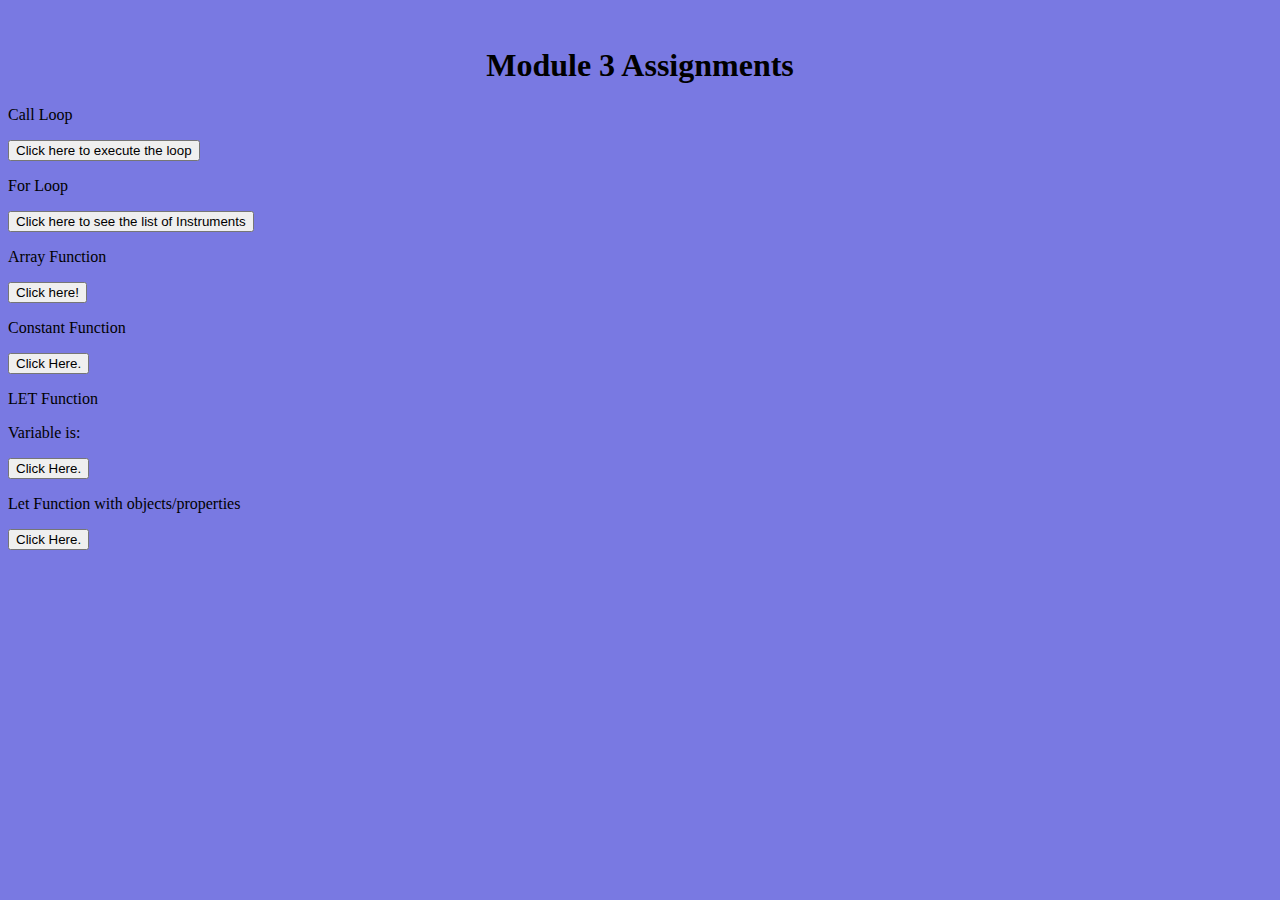
<file: Basic JavaScript Projects/Project10_loops_arrays/index.html>
<!DOCTYPE html>
<html lang="en">
    <head>
        <meta charset="utf-8">
        <script src="JS/main.js" defer> </script>
    </head>


<body style="background-color: rgb(121, 121, 226);"><br>
    <h1 style="text-align: center;"> Module 3 Assignments</h1>
    <p> Call Loop</p>
    <p id="Loop"></p>
    <button onclick="Call_Loop()">Click here to execute the loop</button>

    <p> For Loop</p>
    <p id="List_of_Instruments"></p>
    <button onclick="for_Loop()"> Click here to see the list of Instruments</button>

    <p> Array Function</p>
    <p id="Array"></p>
    <button onclick="array_Function()"> Click here!</button>

    <p> Constant Function</p>
    <p id="Constant"> </p>
    <button onclick="constant_function ()">Click Here.</button>


    <p> LET Function</p>
    <p id="Var"> Variable is:  </p>
    <button onclick="let_function()">Click Here.</button>

    <p> Let Function with objects/properties</p>
    <p id="function_Let"> </p>
    <button onclick="function_Let ()">Click Here.</button>



</body>
</html>
</file>
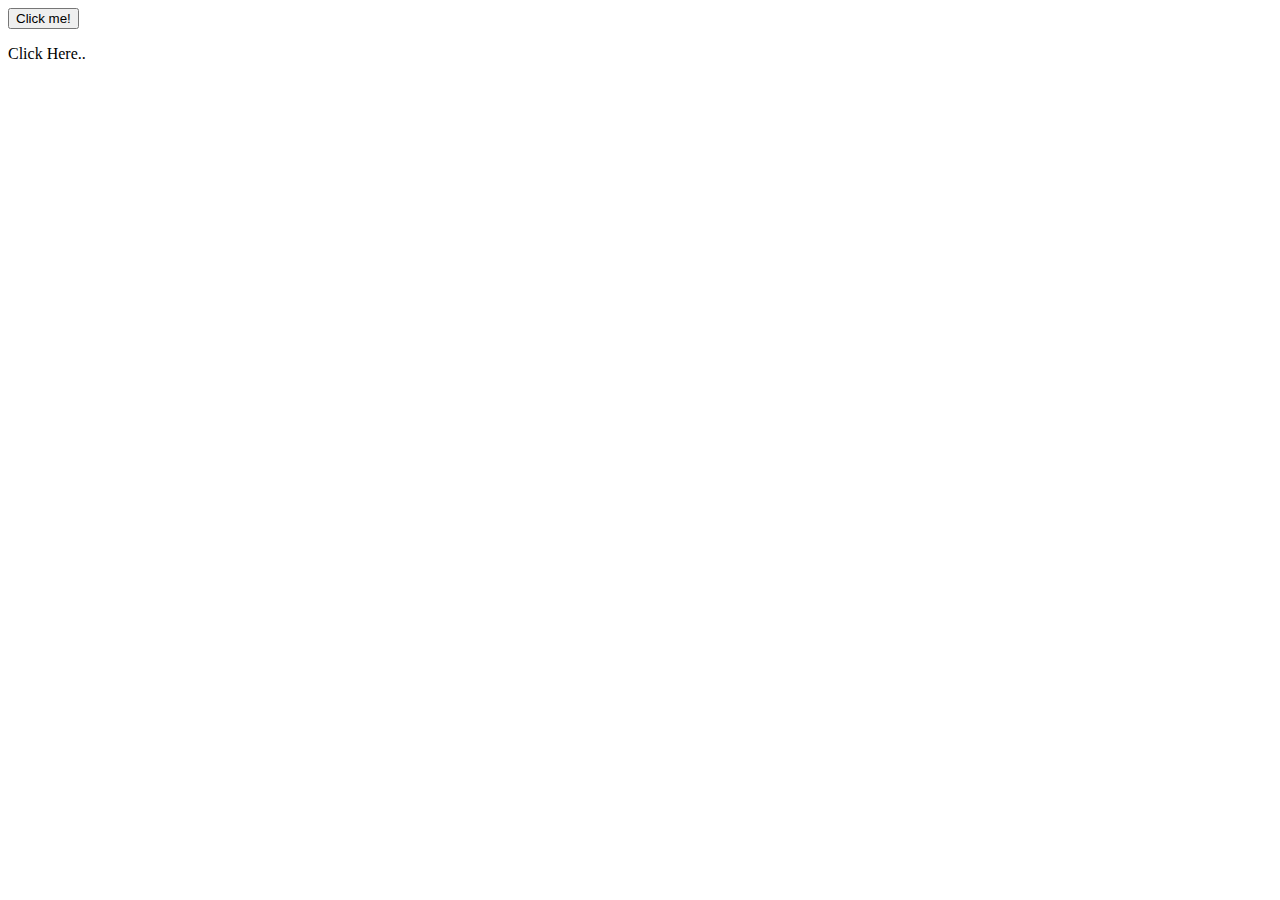
<file: Basic JavaScript Projects/Project2_functions/index.html>
<!DOCTYPE html>
<html lang="en">
<head>
    <meta charset="UTF-8">
    <script src="JS/main.js"> </script>
</head>
<body>
    <button onclick="First_Function()" id="Blue_Text">
    Click me!
    </button>

    <p id="Concatenate"> </p>

    <p id="Concatenate" onclick="myFunction()">Click Here..</p> 

    
</body>
</html>
</file>
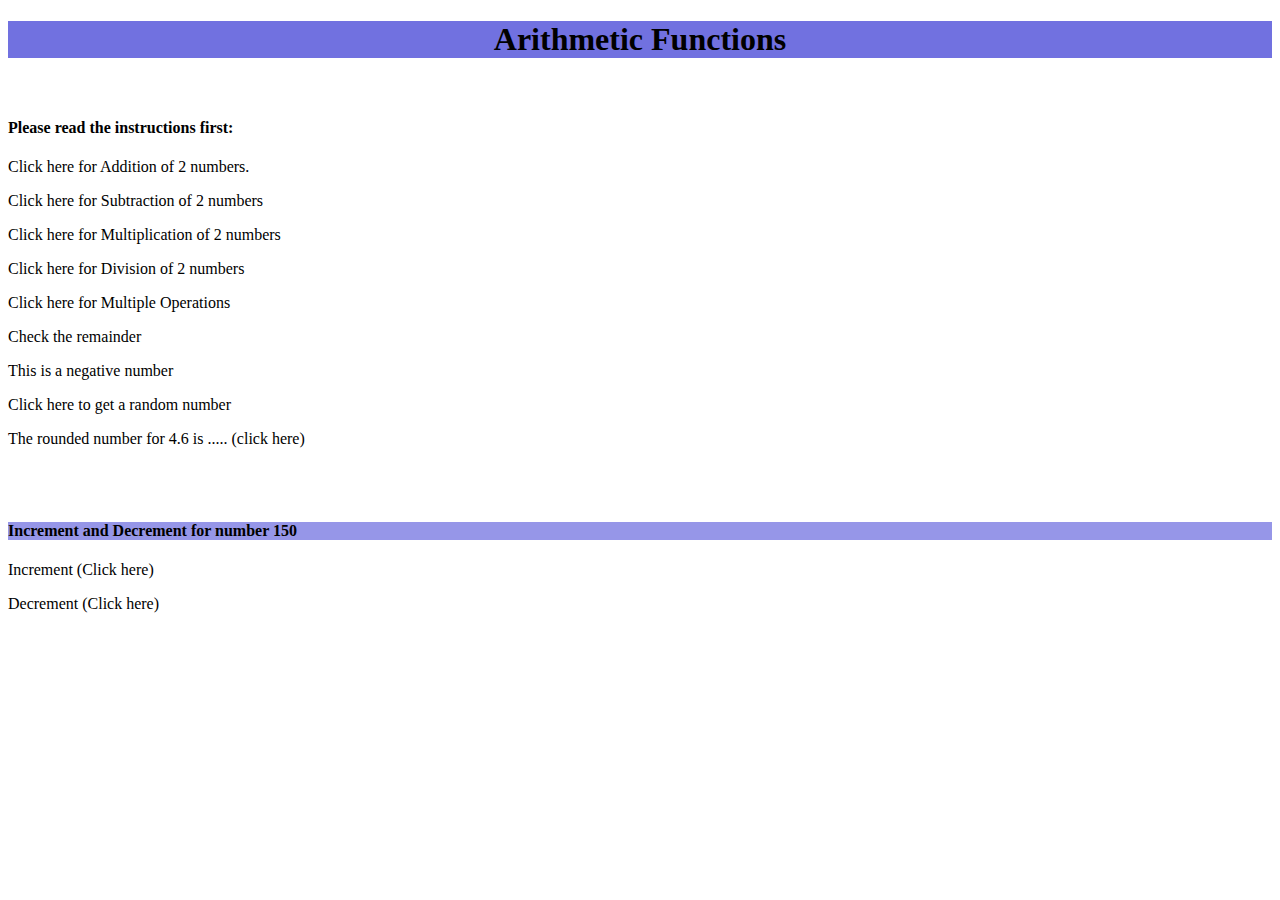
<file: Basic JavaScript Projects/Project3_math_operators/index.html>
<!DOCTYPE html>
<html lang="en">
<head>
    <meta charset="UTF-8">
    <script src="JS/main.js"> </script> <!-- this script is use to linked the external Javascript for this HTML file-->
</head>
<body>
    <h1 style="text-align: center; background-color: rgba(0, 0, 199, 0.555);"> Arithmetic Functions</h1><br> <!--I added color and centered the text to make it stand out-->
    <h4> Please read the instructions first:</h4>
    <p id="Math"> </p>
    <p id="Math" onclick="addition_Function()">Click here for Addition of 2 numbers.</p>
    <p id="Math" onclick="subtraction_Function()"> Click here for Subtraction of 2 numbers</p>
    <p id="Math" onclick="multiplication_Function()"> Click here for Multiplication of 2 numbers</p>
    <p id="Math" onclick="division_Function()"> Click here for Division of 2 numbers</p>
    <p id="Math" onclick="multiple_operations()"> Click here for Multiple Operations</p>
    <p id="Math" onclick="modulus_operations()"> Check the remainder</p>
    <p id="Math" onclick="negation_operator()"> This is a negative number</p>
    <p id="Math" onclick="random_Operator()"> Click here to get a random number</p>
    <p id="Math" onclick="rounding_numbers()"> The rounded number for 4.6 is ..... (click here)</p>
    
    <br><br>
    <h4 style= "background-color: rgba(0, 0, 199, 0.411);">Increment and Decrement for number 150</h4> 
    <p id="Math" onclick="increment_Operator()">Increment (Click here) </p>
    <p id="Math" onclick="decrement_Operator()"> Decrement (Click here)</p>



</body>
</html>
</file>
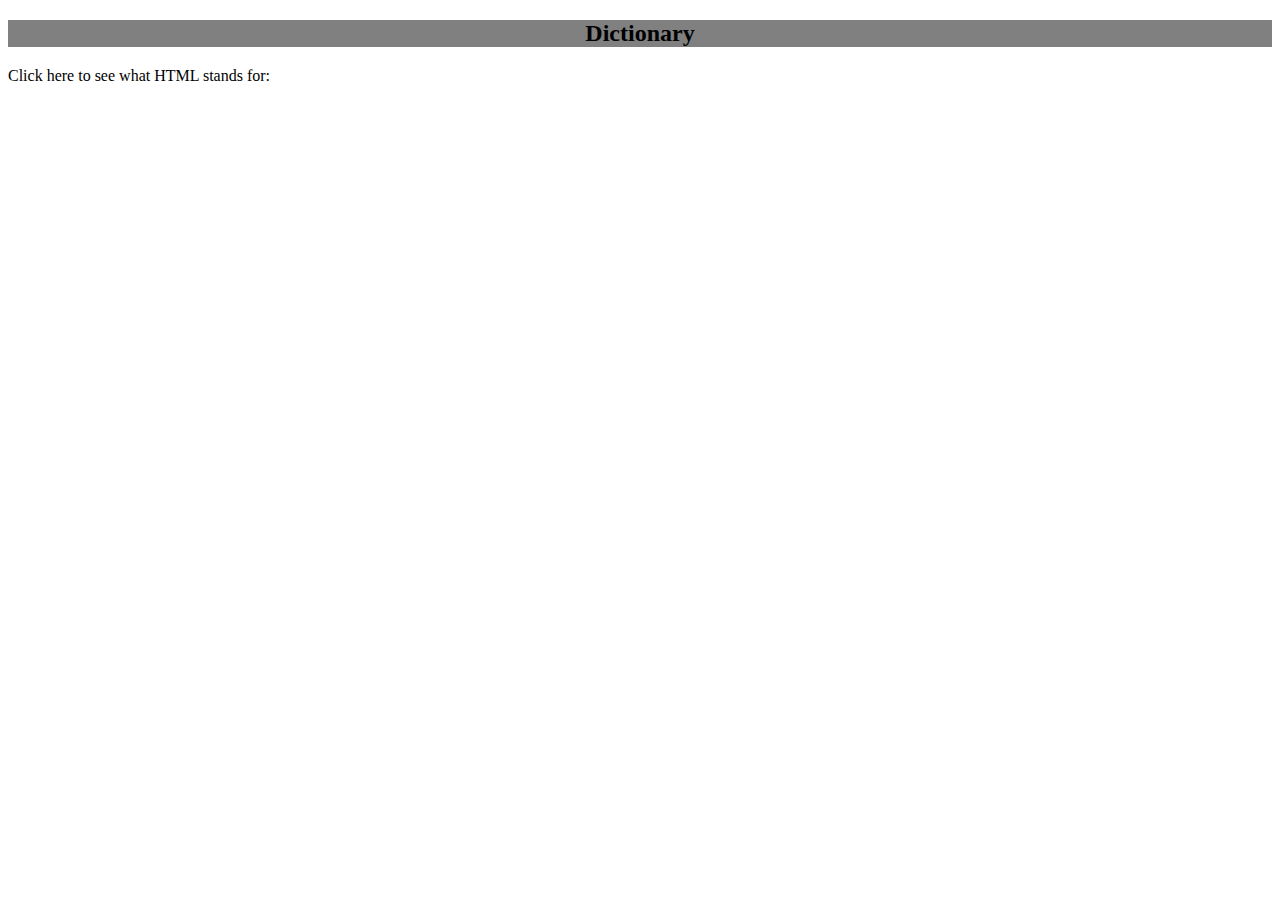
<file: Basic JavaScript Projects/Project4_dictionaries/index.html>
<!DOCTYPE html>
<html lang="en">
<head>
    <meta charset="UTF-8">
    <script src="JS/main.js"> </script>
</head>
<body>
    <h2 style="text-align: center; background-color: grey;"> Dictionary </h2>
    <p id="Dictionary" onclick="dictionary_Words ()">Click here to see what HTML stands for:</p>

 




</body>
</html
</file>
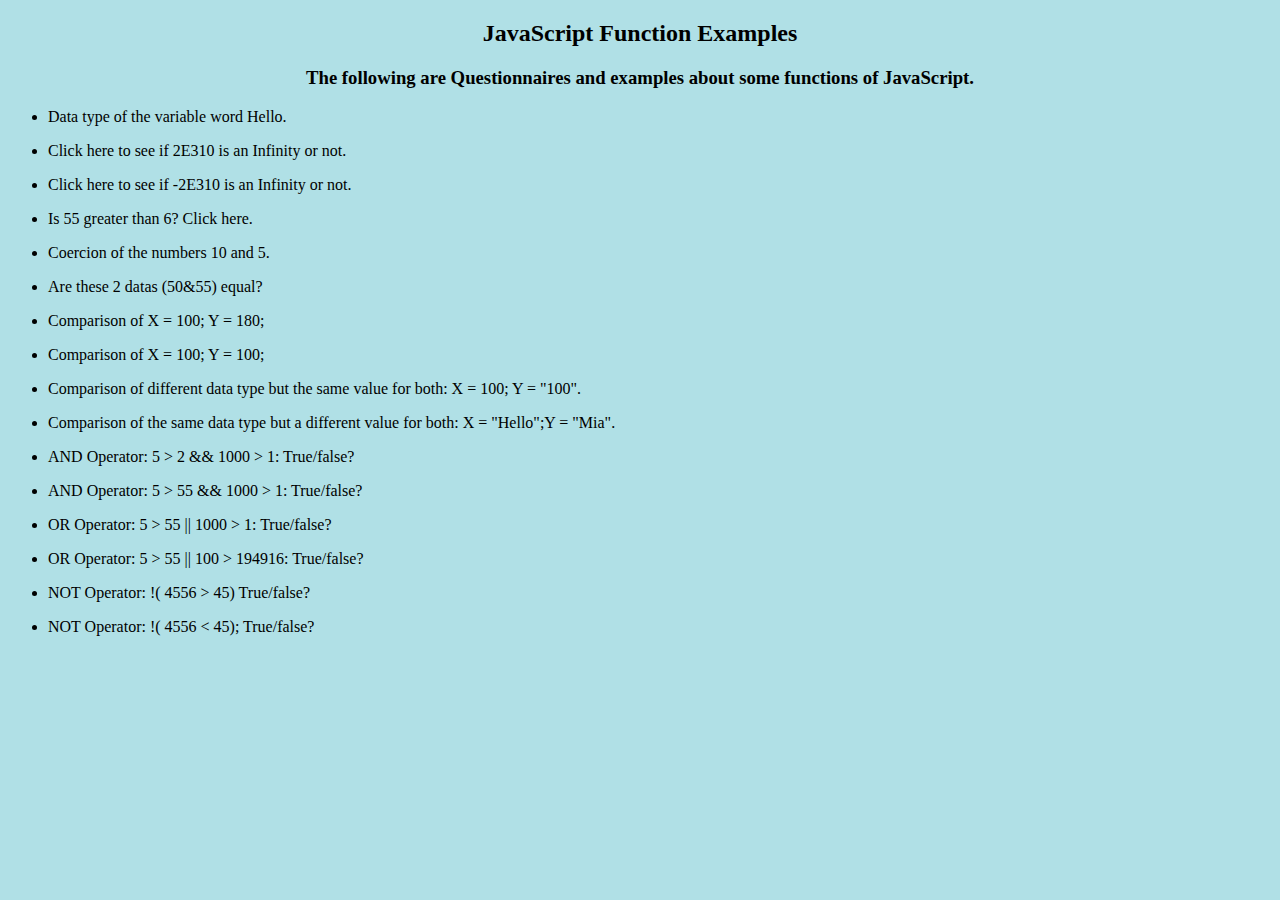
<file: Basic JavaScript Projects/Project5_comparisons_type_coercion/index.html>
<!DOCTYPE html>
<html lang="en">
<head>
    <meta charset="UTF-8">
    <h2 style="text-align: center;">JavaScript Function Examples</h2>
    <script src="JS/main.js"> </script>
    <body style="background-color:powderblue;"> 
</head>

<body>
    <h3 style="text-align: center;"> The following are Questionnaires and examples about some functions of JavaScript.</h3>
    <ul>
    <li><p style="text-align: left;" id="type" onclick="my_functionn()">Data type of the variable word Hello.</p></li>
    <li><p style="text-align: left;" id="Number" onclick="my_function()">Click here to see if 2E310 is an Infinity or not.</p></li>
    <li><p style="text-align: left;" id="Numberx" onclick="my_Function()">Click here to see if -2E310 is an Infinity or not.</p></li>
    <li><p style="text-align: left;" id="Boolean" onclick="boolean_function()">Is 55 greater than 6? Click here.</p></li>
    <li><p style="text-align: left;" id="Coercion" onclick="coercion_function()">Coercion of the numbers 10 and 5.</p></li>
    <li><p style="text-align: left;" id="Double" onclick="double_function()">Are these 2 datas (50&55) equal?</p></li>
    <li><p style="text-align: left;" id="triple" onclick="triple_function()"> Comparison of X = 100; Y = 180;</p></li>
    <li><p style="text-align: left;" id="tripl" onclick="tripl_function()"> Comparison of X = 100; Y = 100;</p></li>
    <li><p style="text-align: left;" id="data" onclick="data_function()"> Comparison of different data type but the same value for both: X = 100; Y = "100".</p></li>
    <li><p style="text-align: left;" id="false" onclick="false_function()">Comparison of the same data type but a different value for both: X = "Hello";Y = "Mia".</p>
    <li><p style="text-align: left;" id="and" onclick="and_function()">AND Operator: 5 > 2 && 1000 > 1: True/false? </p>
    <li><p style="text-align: left;" id="falseand" onclick="falseand_function()">AND Operator: 5 > 55 && 1000 > 1: True/false? </p>
    <li><p style="text-align: left;" id="or" onclick="or_function()">OR Operator: 5 > 55 || 1000 > 1: True/false? </p>
    <li><p style="text-align: left;" id="falseor" onclick="falseor_function()">OR Operator: 5 > 55 || 100 > 194916: True/false? </p>
    <li><p style="text-align: left;" id="not" onclick="not_function()">NOT Operator: !( 4556 > 45) True/false? </p>
    <li><p style="text-align: left;" id="truenot" onclick="truenot_function()">NOT Operator: !( 4556 < 45); True/false? </p>  
    
    
    </ul>




</body>
</html
</file>
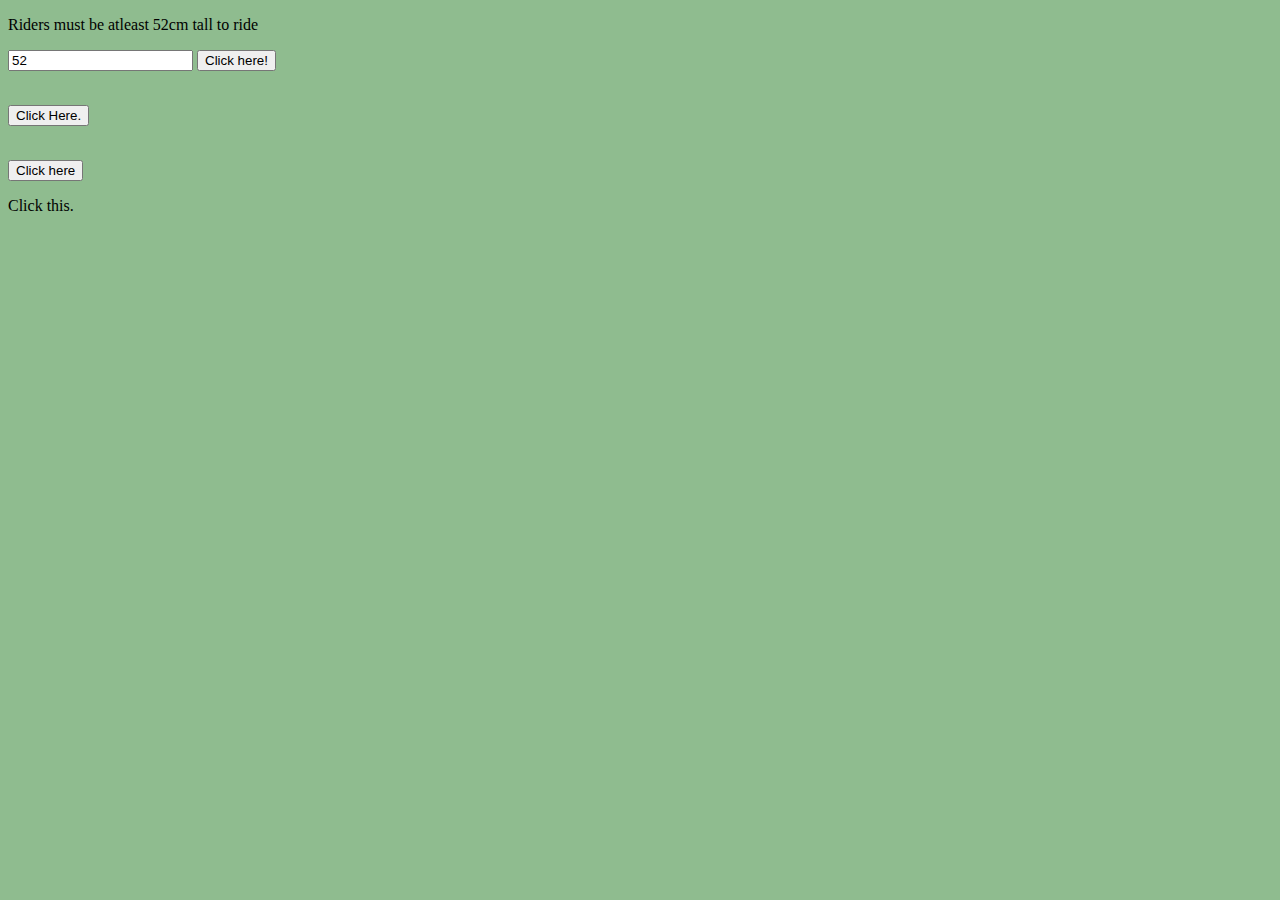
<file: Basic JavaScript Projects/Project6_ternary__operators_constructors/index.html>
<!DOCTYPE html>
<html lang="en">
<head>
    <meta charset="UTF-8">
    <script src="JS/main.js"> </script>
    <body style="background-color: darkseagreen;"> 
</head>


<body>

    <p> Riders must be atleast 52cm tall to ride</p>
    <input id="Height" value="52" />
    <button onclick="Ride_Function ()">Click here!</button>
    <p id="Ride"></p><br>


    <button onclick="myFunction ()">Click Here.</button>
    <p id="Keywords_and_Constructors"></p>
    <br>
    <button onclick="newkeyword_functionn ()">Click here</button>
    <p id="New_and_This"></p>
    <p id="Nested_Function" onclick="count_function()">Click this.</p>





</body>
</html
</file>
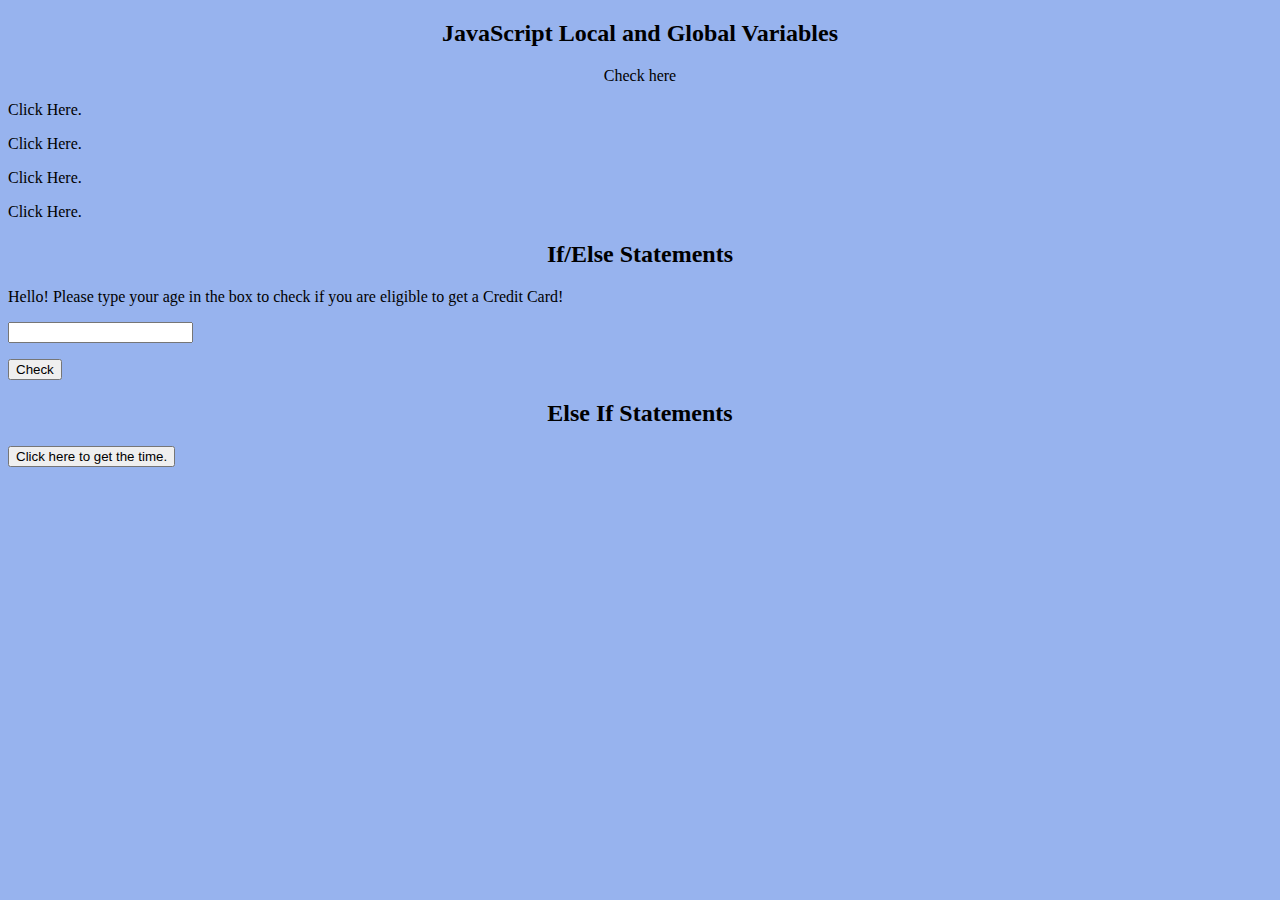
<file: Basic JavaScript Projects/Project7_scope_time_function/index.html>
<!DOCTYPE html>
<html lang="en">
<head>
    <meta charset="UTF-8">

    <body style="background-color: rgba(62, 114, 224, 0.541);"> 
</head>

<body>
    <script src="JS/main.js"> </script>
    <h2 style="text-align: center;"> JavaScript Local and Global Variables</h2>
    <p style="text-align: center" id="Hi" onclick="get_Date ()"> Check here</p>


    <p id="Add" onclick="numbers_function1 ()">Click Here.</p>
    <p id="add" onclick="numbers_function2 ()">Click Here.</p>
    <p id="Counting" onclick="adding_numbers1 ()">Click Here.</p>
    <p id="Count" onclick="adding_numbers2 ()">Click Here.</p>
    <h2 style="text-align: center;"> If/Else Statements</h2>
    <p> Hello! Please type your age in the box to check if you are eligible to get a Credit Card!</p>
    <input id="age_number" type="number" />
    <p id="old"></p>
    <button onclick="if_statement()">Check</button>

    <h2 style="text-align: center;"> Else If Statements</h2>
    <p id="Time_of_day"></p>
    <button onclick="Time_function()"> Click here to get the time.</button>

</body>
</html
</file>
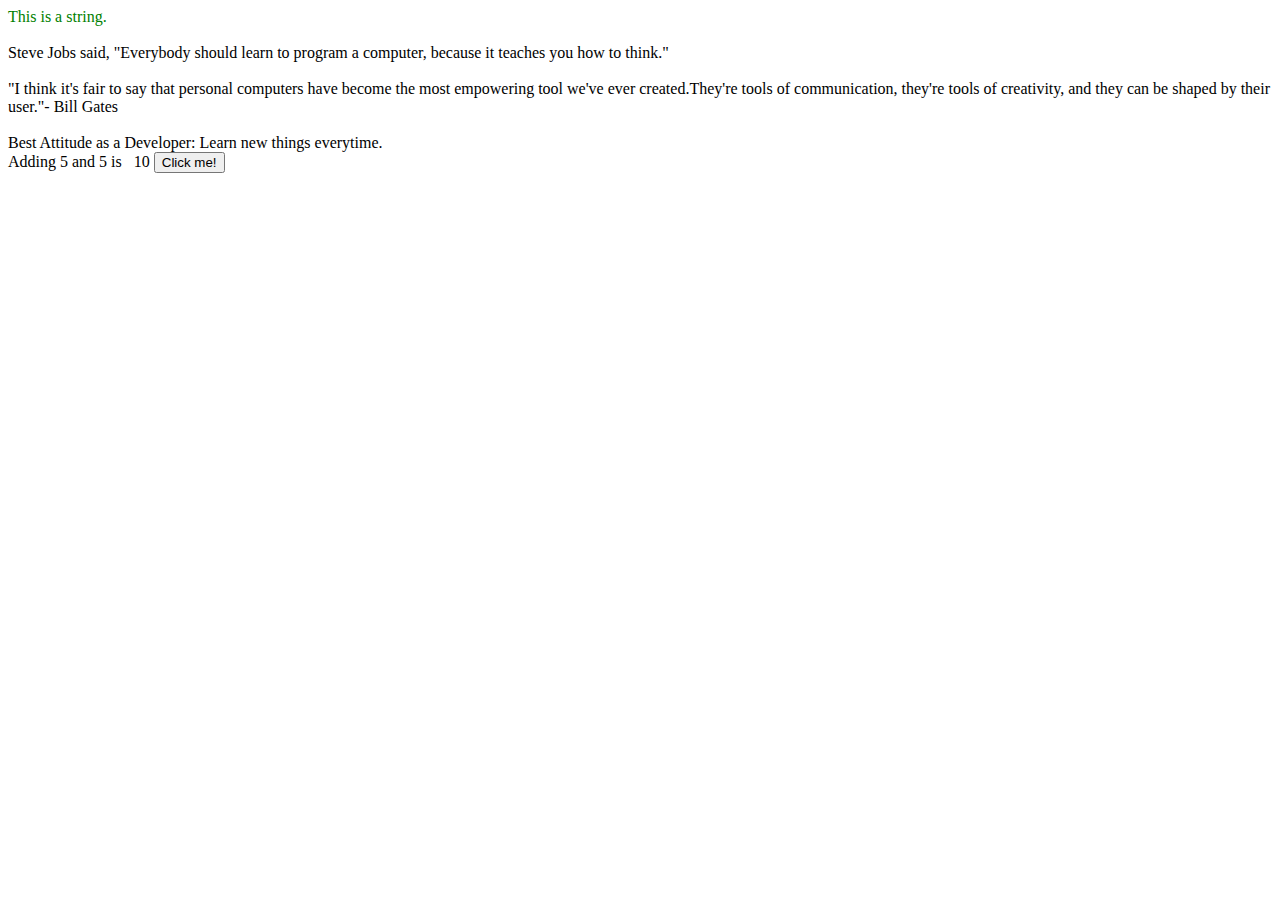
<file: Basic JavaScript Projects/Project1_expressions_alert/My_First_Function.html>
<!DOCTYPE html>

<html>
    <head>
        <script src="JS/main.js"></script>
    </head>
    <body>
        <button onclick="My_first_Function()" id="Green_Text">
            Click me!
        </button>
    </body>
</html>
</file>
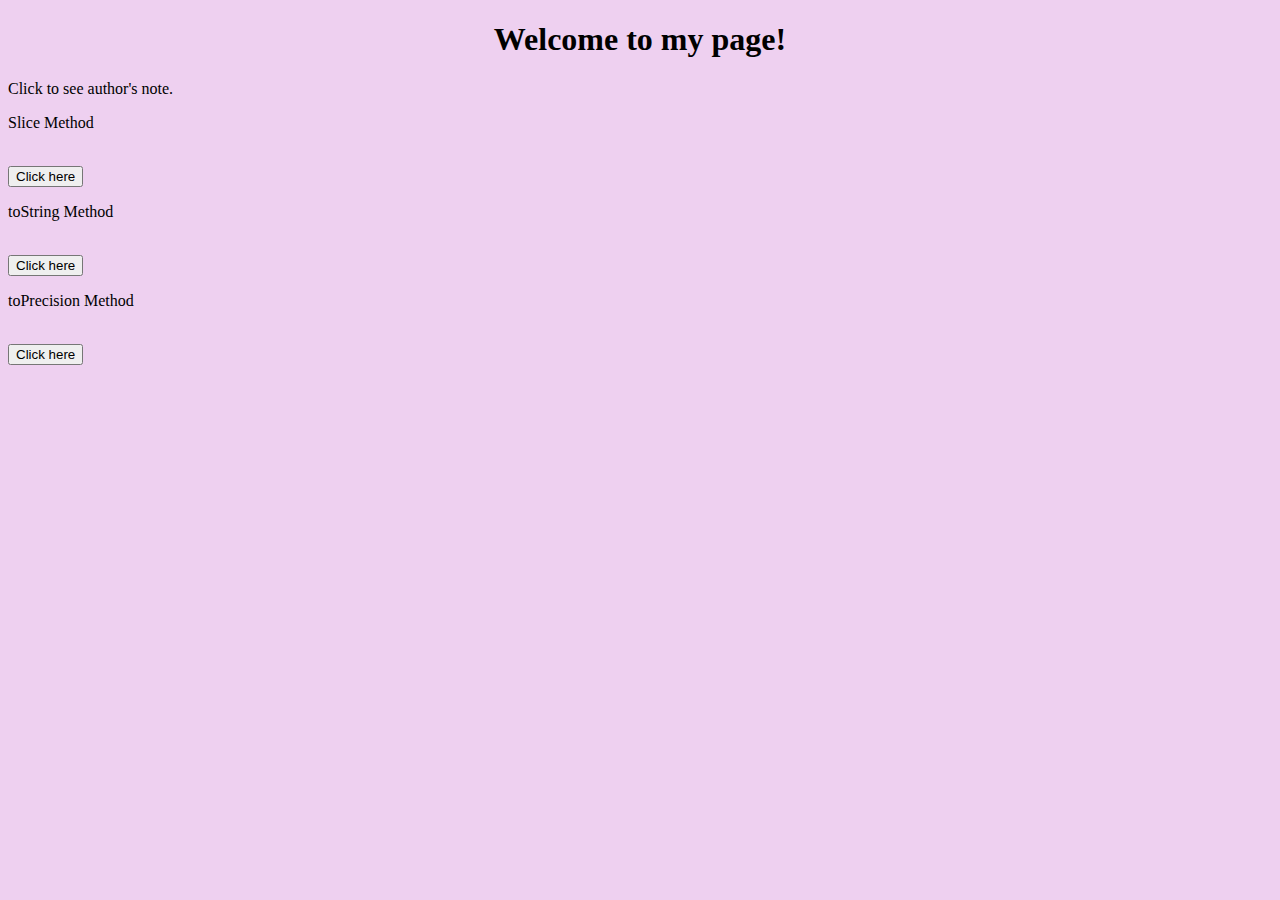
<file: Basic JavaScript Projects/Project8_string_methods/inner.html>
<!DOCTYPE html>
<html lang="en">
<head>
    <meta charset="UTF-8">

    <body style="background-color: rgba(223, 169, 228, 0.541);"> 
</head>

<body>
    <script src="JS/main.js"> </script>
    <h1 style="text-align: center;"> Welcome to my page!</h1>

    <p id="Concat" onclick="concat_function ()"> Click to see author's note.</p>


    <p> Slice Method</p>
    <p id="Slice"></p> <br>
    <button onclick="slice_method()">Click here</button><br>


    <p>toString Method</p>
    <p id="NumbersString"></p><br>
    <button onclick="string_method()">Click here</button><br>

    <p>toPrecision Method</p>
    <p id="Precision"></p><br>
    <button onclick="toPrecision_method()">Click here</button><br>

</body>
</html
</file>
